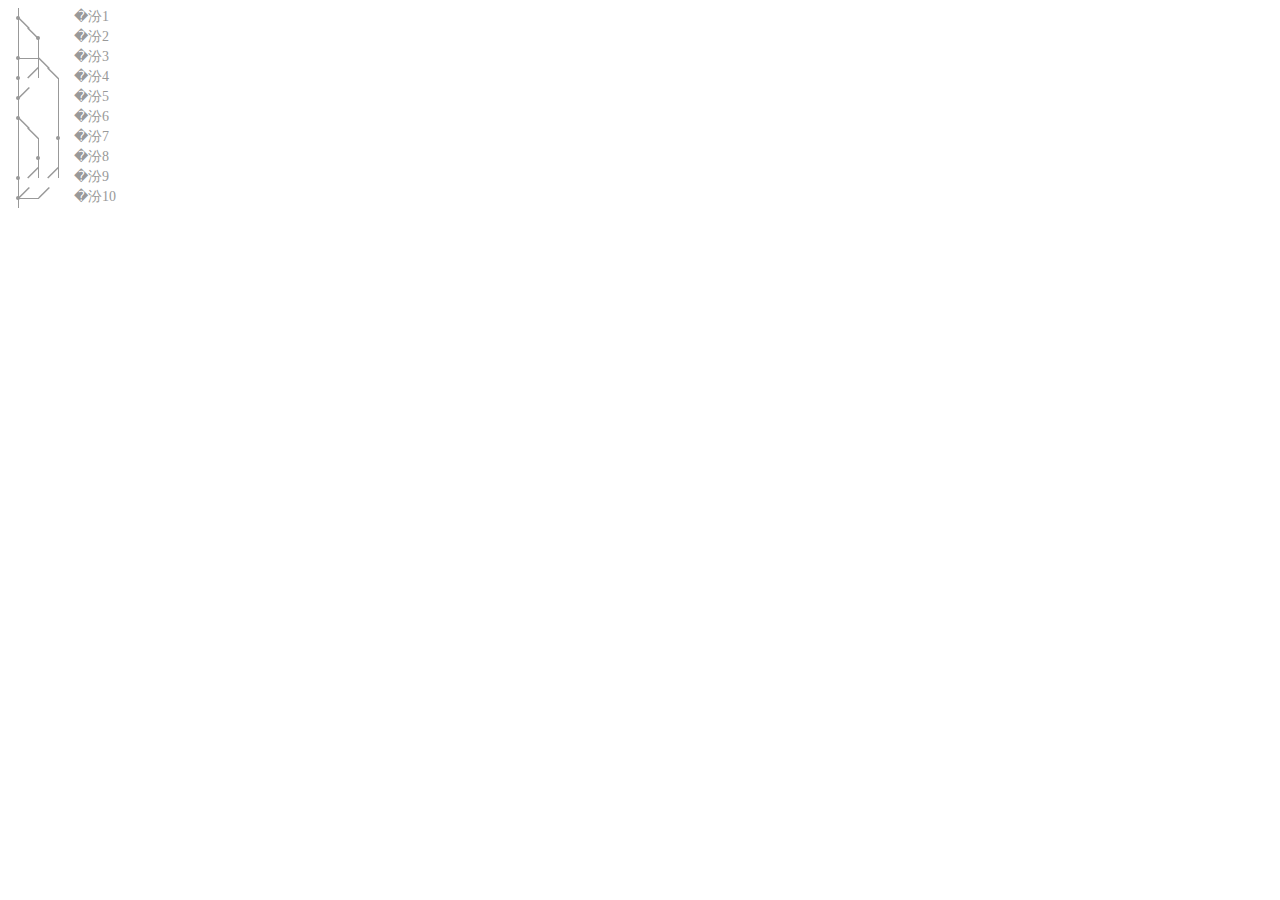
<file: TimeLineWithFork/WebRoot/time_line_draft.html>
<!DOCTYPE html>
<html>
  <head>
    <link rel="stylesheet" type="text/css" href="css/time_line.css">
  </head>
  <body>
    <div class="time_line">
      <div class="row">
        <div class="col">
          <div class="empty">
          </div>
          <div class="v-line">
            <div class="dot"></div>
          </div>
          <div class="oblique_to_right">
          </div>
        </div>
        <div class="col">
        </div>
        <div class="col">
        </div>
        <div class="col text">
                 �汾1
        </div>
      </div>

      <div class="row">
        <div class="col">
          <div class="v-line">
          </div>
        </div>
        <div class="col">
          <div class="oblique_from_left" >
          </div>
          <div class="v-line-half-down">
            <div class="dot"></div>
          </div>
          <div class="empty">
          </div>
        </div>
        <div class="col">
        </div>
        <div class="col text">
                 �汾2
        </div>
      </div>
      
      <div class="row">
        <div class="col">
          <div class="empty">
          </div>
          <div class="v-line">
            <div class="dot"></div>
          </div>
          <div class="h-line-half">
          </div>
        </div>
        <div class="col">
          <div class="h-line-half">
          </div>
          <div class="v-line">
          </div>
          <div class="oblique_to_right">
          </div>
        </div>
        <div class="col">
        </div>
        <div class="col text">
                 �汾3
        </div>
      </div>
      
      <div class="row">
        <div class="col">
          <div class="v-line">
            <div class="dot"></div>
          </div>
        </div>
        <div class="col">
          <div class="oblique_to_left" >
          </div>
          <div class="v-line-half-up">
          </div>
          <div class="empty">
          </div>
        </div>
        <div class="col">
          <div class="oblique_from_left" >
          </div>
          <div class="v-line-half-down">
          </div>
          <div class="empty">
          </div>
        </div>
        <div class="col text">
                 �汾4
        </div>
      </div>
      
      <div class="row">
        <div class="col">
          <div class="empty">
          </div>
          <div class="v-line">
            <div class="dot"></div>
          </div>
          <div class="oblique_from_right" >
          </div>
        </div>
        <div class="col">
        </div>
        <div class="col">
          <div class="v-line">
          </div>
        </div>
        <div class="col text">
                 �汾5
        </div>
      </div>
      
      <div class="row">
        <div class="col">
          <div class="empty">
          </div>
          <div class="v-line">
            <div class="dot"></div>
          </div>
          <div class="oblique_to_right">
          </div>
        </div>
        <div class="col">
        </div>
        <div class="col">
          <div class="v-line">
          </div>
        </div>
        <div class="col text">
                 �汾6
        </div>
      </div>
      
      <div class="row">
        <div class="col">
          <div class="v-line">  
          </div>
        </div>
        <div class="col">
          <div class="oblique_from_left" >
          </div>
          <div class="v-line-half-down">
          </div>
          <div class="empty">
          </div>
        </div>
        <div class="col">
          <div class="v-line">
            <div class="dot"></div>
          </div>
        </div>
        <div class="col text">
                 �汾7
        </div>
      </div>
      
      <div class="row">
        <div class="col">
          <div class="v-line">  
          </div>
        </div>
        <div class="col">
          <div class="v-line">
            <div class="dot"></div>
          </div>
        </div>
        <div class="col">
          <div class="v-line">
          </div>
        </div>
        <div class="col text">
                 �汾8
        </div>
      </div>
      
      <div class="row">
        <div class="col">
          <div class="v-line">  
            <div class="dot"></div>
          </div>
        </div>
        <div class="col">
          <div class="oblique_to_left" >
          </div>
          <div class="v-line-half-up">
          </div>
          <div class="empty">
          </div>
        </div>
        <div class="col">
          <div class="oblique_to_left" >
          </div>
          <div class="v-line-half-up">
          </div>
          <div class="empty">
          </div>
        </div>
        <div class="col text">
                 �汾9
        </div>
      </div>
      
      <div class="row">
        <div class="col">
          <div class="empty">
          </div>
          <div class="v-line">  
            <div class="dot"></div>
          </div>
          <div class="v_wrap">
            <div class="oblique_from_right" >
            </div>
            <div class="h-line-half" >
            </div>
          </div>
        </div>
        <div class="col">
          <div class="h-line-half">
          </div>
          <div class="center_point">
          </div>
          <div class="oblique_from_right" >
          </div>
        </div>
        <div class="col">
        </div>
        <div class="col text">
                 �汾10
        </div>
      </div>
      
    </div>
  </body>
</html>
</file>
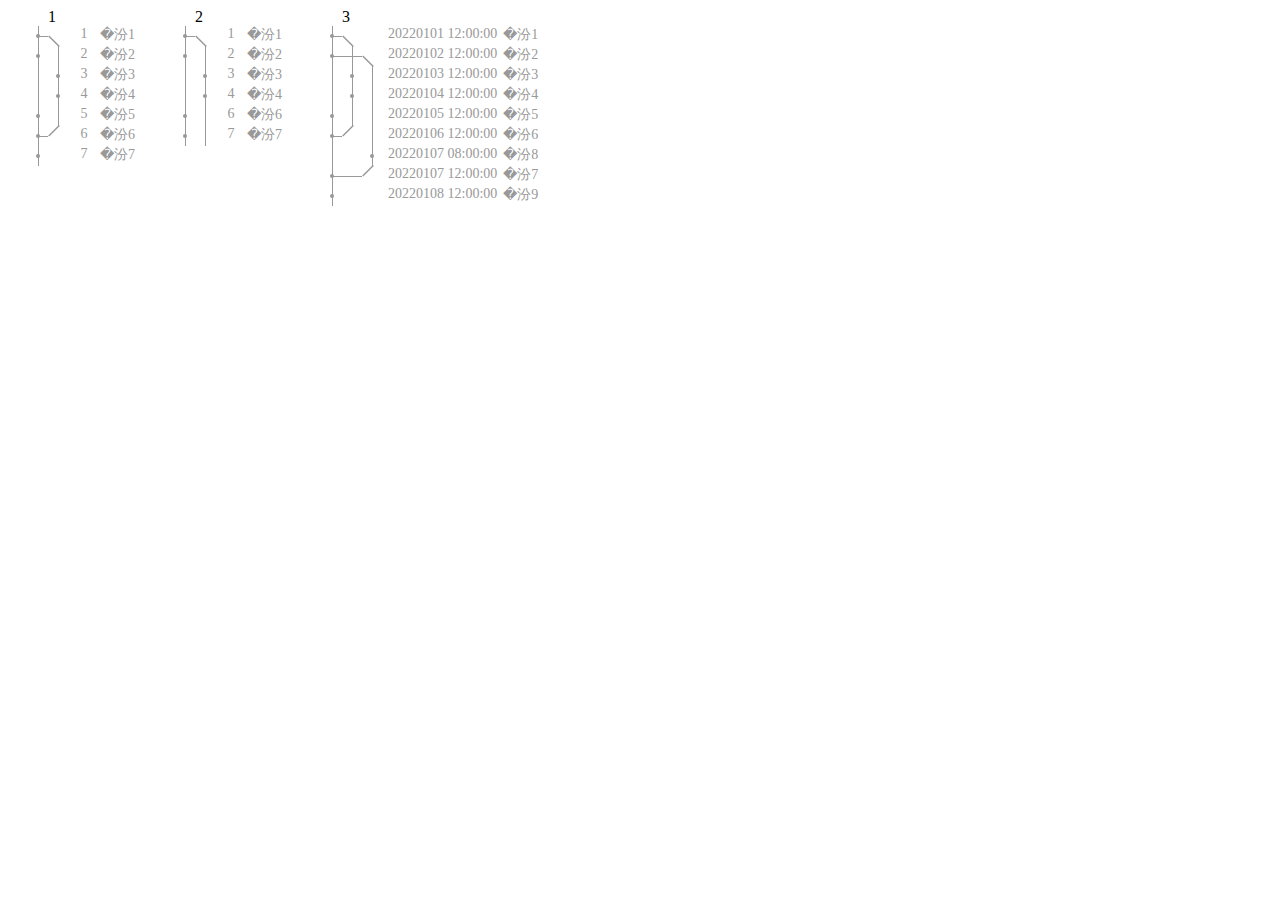
<file: TimeLineWithFork/WebRoot/time_line_example.html>
<!DOCTYPE html>
<html>
  <head>
    <link rel="stylesheet" type="text/css" href="css/time_line.css">
    <script src="js/jquery-3.6.0.js" type="text/javascript"></script>
    <script src="js/forked_time_line.js" type="text/javascript"></script>
    <script type="text/javascript">
    $(function(){
    	console.log('data1 .........');
    	var datas1 = [{id:'1',timestamp:'1',text:'�汾1',parent:null},
    		{id:'2',timestamp:'2',text:'�汾2',parent:'1'},
    		{id:'3',timestamp:'3',text:'�汾3',parent:'1'},
    		{id:'4',timestamp:'4',text:'�汾4',parent:'3'},
    		{id:'5',timestamp:'5',text:'�汾5',parent:'2'},
    		{id:'6',timestamp:'6',text:'�汾6',parent:['4','5']},
    		{id:'7',timestamp:'7',text:'�汾7',parent:'6'}];
    	$('#time_line1').forkedTimeLine(datas1);
    	console.log('data2 .........');
    	var datas2 = [{id:'1',timestamp:'1',text:'�汾1',parent:null},
    		{id:'2',timestamp:'2',text:'�汾2',parent:'1'},
    		{id:'3',timestamp:'3',text:'�汾3',parent:'1'},
    		{id:'4',timestamp:'4',text:'�汾4',parent:'3'},
    		{id:'6',timestamp:'6',text:'�汾6',parent:['2']},
    		{id:'7',timestamp:'7',text:'�汾7',parent:'6'}];
    	$('#time_line2').forkedTimeLine(datas2);
    	console.log('data3 .........');
    	var datas3 = [{id:'1',timestamp:'20220101 12:00:00',text:'�汾1',parent:null},
    		{id:'2',timestamp:'20220102 12:00:00',text:'�汾2',parent:'1'},
    		{id:'3',timestamp:'20220103 12:00:00',text:'�汾3',parent:'1'},
    		{id:'4',timestamp:'20220104 12:00:00',text:'�汾4',parent:'3'},
    		{id:'5',timestamp:'20220105 12:00:00',text:'�汾5',parent:'2'},
    		{id:'6',timestamp:'20220106 12:00:00',text:'�汾6',parent:['4','5']},
    		{id:'7',timestamp:'20220107 12:00:00',text:'�汾7',parent:['6','8']},
    		{id:'8',timestamp:'20220107 08:00:00',text:'�汾8',parent:'2'},
    		{id:'9',timestamp:'20220108 12:00:00',text:'�汾9',parent:'7'}];
    	
    	$('#time_line3').forkedTimeLine(datas3);
    });
    </script>
  </head>
  <body>
    <div style="float:left;margin:0 20px">
      <div style="margin: 0 20px" >1</div>
      <div id="time_line1"></div>
    </div>
    <div style="float:left;margin:0 20px">
      <div style="margin: 0 20px" >2</div>
      <div id="time_line2"></div>
    </div>
    <div style="float:left;margin:0 20px">
      <div style="margin: 0 20px" >3</div>
      <div id="time_line3"></div>
    </div>
    <div style="float:left;clear:both">
    </div>
  </body>
</html>
</file>
<file: TimeLineWithFork/WebRoot/css/time_line.css>
.time_line{
  font-size: 0;
  color: #999;
}
.time_line .row{
  height: 20px;
}
.time_line .row>.col{
  height: 100%;
  min-width: 20px;
  text-align: center;
  display:inline-block;
  vertical-align: middle;
}
    
.time_line .row>.text{
  padding-left:6px;
  font-size: 14px;
}

.time_line .center_point{
  border: 0;
  border-left: 1px solid #999;
  width:0;
  height:1px;
  display:inline-block;
  margin-top:9.5px
}

.time_line .v-line{
  border: 0;
  border-left: 1px solid #999;
  width:0;
  height:100%;
  display:inline-block;
}
.time_line .dot{
  border-radius: 50%;
  width: 4px;
  height: 4px; 
  background-color: #999;
  position: relative;
  top: 8px;
  left: -2.5px;
}
.time_line .empty{
  width: 9.5px;
  height: 10px;
  display: inline-block;
  vertical-align: baseline;
}

.time_line .oblique_to_right{
  width: 9.5px;
  height: 10px;
  display: inline-block;
  vertical-align: baseline;
}

.time_line .oblique_to_right::after{
  content: "";
  border-top: 0.5px solid #999;
  width:100%;
  margin: auto 0;
  display: block;
  -webkit-transform: scale(1.5) translateY(3.0px) rotateZ(45deg) ;
  transform: scale(1.5) translateY(3.0px) rotateZ(45deg) ;
}
  
.time_line .oblique_from_left{
  width: 9.5px;
  height: 10px;
  display: inline-block;
  vertical-align: top;
}

.time_line .oblique_from_left::after{
  content: "";
  border-top: 0.5px solid #999;
  width:100%;
  margin: auto 0;
  display: block;
  -webkit-transform: scale(1.5) translateY(3.0px) rotateZ(45deg) ;
  transform: scale(1.5) translateY(3.0px) rotateZ(45deg) ;
}

.time_line .oblique_from_right{
  width: 9.5px;
  height: 10px;
  display: inline-block;
  vertical-align: top;
}

.time_line .oblique_from_right::after{
  content: "";
  border-top: 0.5px solid #999;
  width:100%;
  margin: auto 0;
  display: block;
  -webkit-transform: scale(1.5) translateY(3.0px) rotateZ(-45deg) ;
  transform: scale(1.5) translateY(3.0px) rotateZ(-45deg) ;
}

.time_line .oblique_to_left{
  width: 9.5px;
  height: 10px;
  display: inline-block;
  vertical-align: baseline;
}

.time_line .oblique_to_left::after{
  content: "";
  border-top: 0.5px solid #999;
  width:100%;
  margin: auto 0;
  display: block;
  -webkit-transform: scale(1.5) translateY(3.0px) rotateZ(-45deg) ;
  transform: scale(1.5) translateY(3.0px) rotateZ(-45deg) ;
}

.time_line .margin_top{
  margin-top:10px;
}
  
  /*ֻ���°벿������*/
.time_line .v-line-half-down{
  border: 0;
  border-left: 1px solid #999;
  width: 0;
  height: 50%;
  margin-top: 50%;
  display: inline-block;
  vertical-align: baseline;
}
/*ֻ���ϰ벿������*/
.time_line .v-line-half-up{
  border: 0;
  border-left: 1px solid #999;
  width: 0;
  height: 50%;
  margin-bottom: 50%;
  display: inline-block;
  vertical-align: top;
}
.time_line .v-line-half-down .dot{
  border-radius: 50%;
  width: 4px;
  height: 4px; 
  background-color: #999;
  position: relative;
  top: -2px;
  left: -2.5px;
}
  /*��ߺ���*/
.time_line .h-line-half{
  width: 9.5px;
  height: 0;
  border-bottom: 1px solid #999;
  display: inline-block;
  vertical-align: top;
  margin-top: 9.5px;
}
.time_line .v_wrap{
  display: inline-block;
  vertical-align: top;
}
.time_line .v_wrap>div{
  display: block;
}
.time_line .v_wrap>.h-line-half{
  margin-top:-0.5px;
}
</file>
